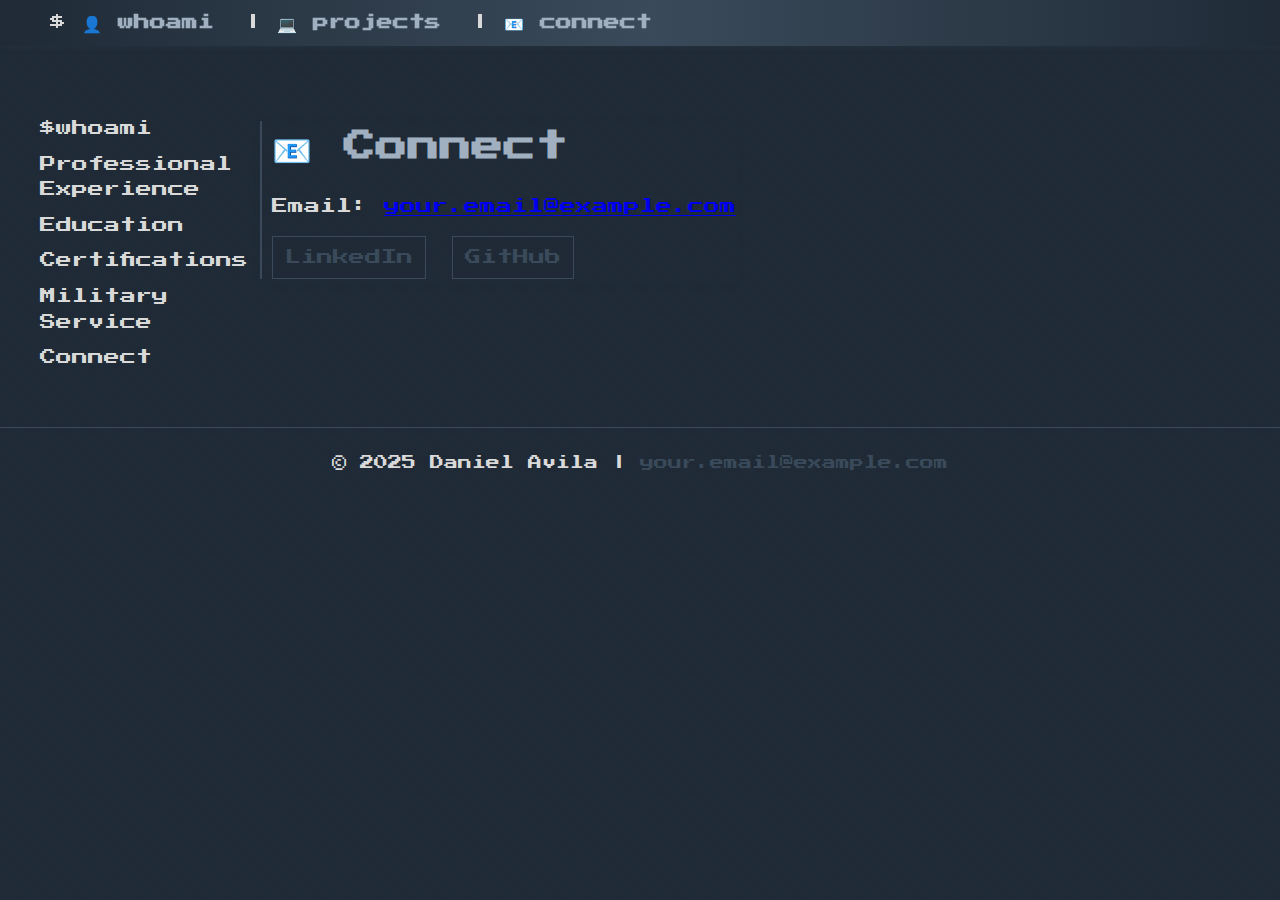
<file: connect.html>
<!DOCTYPE html>
<html lang="en">
<head>
    <meta charset="UTF-8">
    <meta name="viewport" content="width=device-width, initial-scale=1.0">
    <title>Connect</title>
    <link rel="stylesheet" href="styles.css">
    <!-- Edit: Add your own meta tags or favicon here if needed -->
</head>
<body>
    <header>
        <nav>
            <!-- Terminal-style navigation with icons -->
            $ <a href="index.html">👤 whoami</a> | <a href="projects.html">💻 projects</a> | <a href="connect.html">📧 connect</a>
        </nav>
    </header>
    
    <main>
        <!-- Sticky sidebar navigation -->
        <aside>
            <ul>
                <li><a href="index.html#$whoami">$whoami</a></li>
                <li><a href="index.html#professional-experience">Professional Experience</a></li>
                <li><a href="index.html#education">Education</a></li>
                <li><a href="index.html#certifications">Certifications</a></li>
                <li><a href="index.html#military-service">Military Service</a></li>
                <li><a href="connect.html">Connect</a></li>
            </ul>
        </aside>
        
        <div class="content">
            <!-- Contact info: Edit email and links -->
            <section>
                <h1>📧 Connect</h1>
                <p>Email: <a href="mailto:your.email@example.com">your.email@example.com</a></p>
                <a href="https://www.linkedin.com/in/avdaniel" target="_blank" class="button">LinkedIn</a>
                <a href="https://github.com/daniel-667" target="_blank" class="button">GitHub</a>
            </section>
        </div>
    </main>
    
    <footer>
        <p>© 2025 Daniel Avila | <a href="mailto:your.email@example.com">your.email@example.com</a></p>
    </footer>
    
    <button class="back-to-top" onclick="scrollToTop()">↑ Back to Top</button>
    
    <script src="script.js"></script>
</body>
</html>
</file>
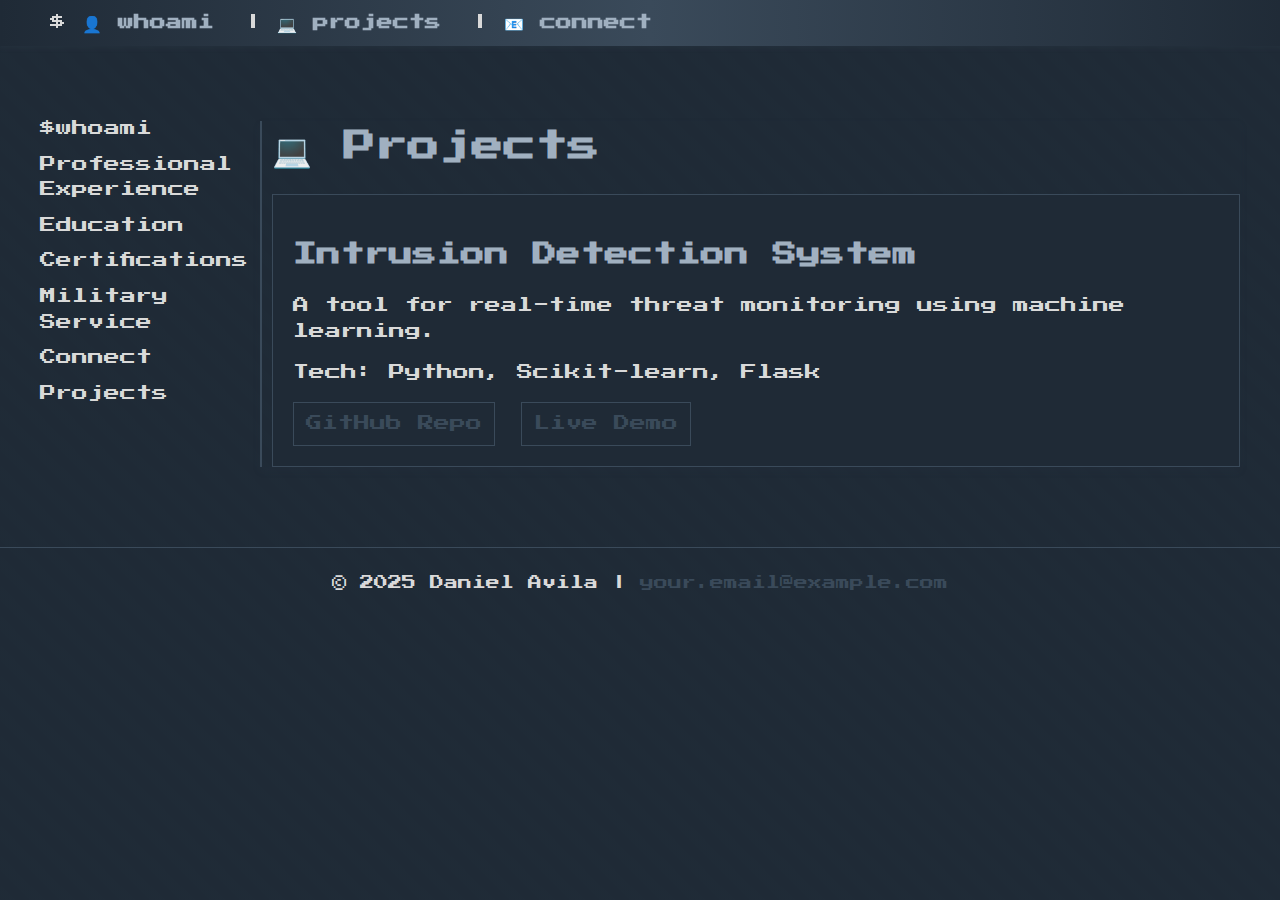
<file: projects.html>
<!DOCTYPE html>
<html lang="en">
<head>
    <meta charset="UTF-8">
    <meta name="viewport" content="width=device-width, initial-scale=1.0">
    <title>Projects</title>
    <link rel="stylesheet" href="styles.css">
    <!-- Edit: Add your own meta tags or favicon here if needed -->
</head>
<body>
    <header>
        <nav>
            <!-- Terminal-style navigation with icons -->
            $ <a href="index.html">👤 whoami</a> | <a href="projects.html">💻 projects</a> | <a href="connect.html">📧 connect</a>
        </nav>
    </header>
    
    <main>
        <!-- Sticky sidebar navigation -->
        <aside>
            <ul>
                <li><a href="index.html#$whoami">$whoami</a></li>
                <li><a href="index.html#professional-experience">Professional Experience</a></li>
                <li><a href="index.html#education">Education</a></li>
                <li><a href="index.html#certifications">Certifications</a></li>
                <li><a href="index.html#military-service">Military Service</a></li>
                <li><a href="connect.html">Connect</a></li>
                <li><a href="projects.html">Projects</a></li>
            </ul>
        </aside>
        
        <div class="content">
            <!-- Projects grid: Edit each card with your project details -->
            <section>
                <h1>💻 Projects</h1>
                <div class="project-grid">
                    <div class="card">
                        <h2><!-- Edit: Project title -->Intrusion Detection System</h2>
                        <p><!-- Edit: Short description -->A tool for real-time threat monitoring using machine learning.</p>
                        <p><!-- Edit: Tech stack -->Tech: Python, Scikit-learn, Flask</p>
                        <a href="https://github.com/yourusername/repo" target="_blank" class="button">GitHub Repo</a>
                        <a href="https://demo.example.com" target="_blank" class="button">Live Demo</a> <!-- Remove if no demo -->
                    </div>
                    <!-- Add more <div class="card"> for additional projects -->
                </div>
            </section>
        </div>
    </main>
    
    <footer>
        <p>© 2025 Daniel Avila | <a href="mailto:your.email@example.com">your.email@example.com</a></p>
    </footer>
    
    <button class="back-to-top" onclick="scrollToTop()">↑ Back to Top</button>
    
    <script src="script.js"></script>
</body>
</html>
</file>
<file: styles.css>
/* Global styles for Linux Zombie Dark Gray-Blue Glitch theme */
/* Dark gray-blue background with glitch pattern, grayish-white text, deep gray-blue accents, monospaced font */
@import url('https://fonts.googleapis.com/css2?family=Press+Start+2P&family=DejaVu+Sans+Mono:wght@400;700&display=swap');

img {
    border: 1px solid #3A4A5A !important; /* Deep gray-blue border */
}

body {
    background-color: #1F2A36; /* Darker gray-blue terminal base */
    background-image: linear-gradient(45deg, rgba(45, 58, 74, 0.05) 25%, transparent 25%, transparent 50%, rgba(45, 58, 74, 0.05) 50%, rgba(45, 58, 74, 0.05) 75%, transparent 75%, transparent); /* Glitchy darker gray-blue pattern */
    background-size: 30px 30px; /* Larger glitch scale */
    color: #D9D9D9; /* Grayish-white text */
    font-family: 'Press Start 2P', 'DejaVu Sans Mono', monospace; /* Pixelated zombie terminal font */
    margin: 0;
    padding: 0;
    line-height: 1.6; /* Adjusted for pixel font readability */
    font-size: 16px; /* Slightly smaller for pixel effect */
}

/* Header (terminal prompt navigation) */
header {
    background: linear-gradient(90deg, #1F2A36 0%, #3A4A5A 50%, #1F2A36 100%); /* Deep gray-blue gradient */
    padding: 10px;
    position: fixed;
    width: 100%;
    top: 0;
    z-index: 1000;
    box-shadow: 0 2px 5px rgba(58, 74, 90, 0.2); /* Deep gray-blue shadow */
}

nav {
    max-width: 1200px;
    margin: 0 auto;
}

nav a {
    color: #A0B0C0; /* Light grayish-blue for better readability */
    text-decoration: none;
    margin-right: 15px;
    font-weight: 700; /* Bolder text for prominence */
}

nav a:hover {
    text-decoration: underline;
    color: #D0D0E0; /* Lighter grayish-blue on hover for glow */
    box-shadow: 0 0 5px #3A4A5A; /* Deep gray-blue glow effect */
}

/* Main content container */
main {
    max-width: 1200px;
    margin: 80px auto 20px; /* Space for fixed header */
    padding: 20px;
    display: flex; /* For sidebar + content */
    gap: 20px;
}

/* Sections */
section {
    margin-bottom: 40px;
    border-left: 2px solid #3A4A5A; /* Deep gray-blue border accent */
    padding-left: 10px;
    box-shadow: 0 4px 8px rgba(45, 58, 74, 0.1); /* Subtle darker gray-blue shadow */
    opacity: 0;
    transform: translateY(20px); /* For fade-in animation */
    transition: opacity 0.6s ease-out, transform 0.6s ease-out;
}

section.in-view {
    opacity: 1;
    transform: translateY(0);
}

h1, h2, h3 {
    color: #A0B0C0; /* Light grayish-blue for section names */
}

/* Buttons (styled like terminal commands) */
.button {
    background-color: #1F2A36;
    color: #3A4A5A;
    border: 1px solid #3A4A5A;
    padding: 8px 12px;
    text-decoration: none;
    margin-right: 10px;
    display: inline-block;
}

.button:hover {
    background-color: #3A4A5A;
    color: #1F2A36;
    box-shadow: 0 0 10px #3A4A5A; /* Deep gray-blue glow */
}

/* Sticky sidebar navigation */
aside {
    width: 200px;
    position: sticky;
    top: 100px; /* Below header */
    height: fit-content;
}

aside ul {
    list-style: none;
    padding: 0;
}

aside a {
    color: #D9D9D9;
    text-decoration: none;
    display: block;
    margin-bottom: 10px;
}

aside a:hover {
    color: #3A4A5A; /* Deep gray-blue on hover */
    box-shadow: 0 0 5px #3A4A5A; /* Deep gray-blue glow effect */
}

/* Timeline for Professional Experience */
.timeline {
    position: relative;
    max-width: 100%;
}

.timeline::before {
    content: '';
    position: absolute;
    width: 2px;
    background: #3A4A5A; /* Deep gray-blue timeline line */
    top: 0;
    bottom: 0;
    left: 20px;
}

.timeline-item {
    margin-bottom: 20px;
    position: relative;
    padding-left: 40px;
}

.timeline-item::before {
    content: '';
    position: absolute;
    width: 10px;
    height: 10px;
    background: #3A4A5A; /* Deep gray-blue dots */
    border-radius: 50%;
    left: 16px;
    top: 5px;
}

/* Certifications list */
.cert-list li {
    margin-bottom: 20px;
}

.cert-logo {
    width: 70px; /* Adjust this value */
    height: auto; /* Prevents distortion */
    vertical-align: middle; /* Aligns logo with text baseline */
    margin-right: 10px; /* Adds space between logo and title */
    border: 1px solid #3A4A5A; /* Deep gray-blue border */
    opacity: 0;
    transform: translateY(20px); /* For fade-in animation */
    transition: opacity 0.6s ease-out, transform 0.6s ease-out;
}

.cert-logo.in-view {
    opacity: 1;
    transform: translateY(0);
}

.cert-logo:hover {
    box-shadow: 0 0 8px #3A4A5A; /* Deep gray-blue glow on hover */
}

/* Military grid */
.military-grid {
    display: block; /* For single ribbon rack image */
    margin-bottom: 20px;
}

.military-grid img {
    width: 100%; /* Full width for single ribbon rack */
    height: auto;
    object-fit: contain; /* Prevent distortion */
    border: 1px solid #3A4A5A; /* Deep gray-blue border */
    opacity: 0;
    transform: translateY(20px); /* For fade-in animation */
    transition: opacity 0.6s ease-out, transform 0.6s ease-out;
}

.military-grid img.in-view {
    opacity: 1;
    transform: translateY(0);
}

.military-grid img:hover {
    box-shadow: 0 0 8px #3A4A5A; /* Deep gray-blue glow on hover */
}

/* Uniform rack */
.uniform-rack {
    position: relative;
    max-width: 600px; /* Constrain the entire rack */
    margin: 0 auto 20px;
    padding-top: 60px; /* Increased to accommodate emblem height */
    text-align: center; /* Ensure centering context */
}

.emblem {
    position: absolute;
    top: 0;
    left: 50%;
    transform: translateX(-50%); /* Centers horizontally */
    z-index: 1;
    width: 60px; /* Current size */
    max-width: 60px;
    height: auto;
    max-height: 60px;
    object-fit: contain; /* Prevent distortion */
    border: 1px solid #3A4A5A; /* Deep gray-blue border */
    opacity: 0;
    transform: translateX(-50%) translateY(0); /* Adjust vertical alignment */
    transition: opacity 0.6s ease-out, transform 0.6s ease-out;
}

.emblem.in-view {
    opacity: 1;
    transform: translateX(-50%) translateY(0);
}

.emblem:hover {
    box-shadow: 0 0 8px #3A4A5A; /* Deep gray-blue glow on hover */
}

/* Name tapes */
.name-tapes {
    display: flex;
    justify-content: space-between;
    align-items: center;
    margin-bottom: 10px;
    margin-top: 20px; /* Extra space below emblem */
}

.name-tapes img {
    max-width: 35%; /* Current size */
    height: auto;
    object-fit: contain; /* Fix distortion */
    border: 1px solid #3A4A5A; /* Deep gray-blue border */
    opacity: 0;
    transform: translateY(20px); /* For fade-in animation */
    transition: opacity 0.6s ease-out, transform 0.6s ease-out;
}

.name-tapes img.in-view {
    opacity: 1;
    transform: translateY(0);
}

.name-tapes img:hover {
    box-shadow: 0 0 8px #3A4A5A; /* Deep gray-blue glow on hover */
}

/* Rank info */
.rank-info {
    text-align: center; /* Center the image and text */
    margin-top: 20px; /* Space below name tapes */
    margin-bottom: 10px; /* Space before ribbon rack */
}

.rank-img {
    width: 100px; /* Current size */
    max-width: 100px;
    height: auto;
    max-height: 100px;
    object-fit: contain; /* Prevent distortion */
    border: 1px solid #3A4A5A; /* Deep gray-blue border */
    opacity: 0;
    transform: translateY(20px); /* For fade-in animation */
    transition: opacity 0.6s ease-out, transform 0.6s ease-out;
}

.rank-img.in-view {
    opacity: 1;
    transform: translateY(0);
}

.rank-img:hover {
    box-shadow: 0 0 8px #3A4A5A; /* Deep gray-blue glow on hover */
}

.rank-info p {
    margin-top: 5px; /* Space between image and text */
    font-size: 14px; /* Slightly smaller than body text */
    color: #D9D9D9;
    max-width: 90%;
    margin-left: auto;
    margin-right: auto; /* Center the text */
}

/* Location images */
.location-images {
    display: flex;
    flex-wrap: nowrap; /* Prevent wrapping */
    gap: 10px;
    margin-top: 10px;
    overflow-x: auto; /* Scroll if too many */
}

.location-img {
    width: 100px;
    height: auto;
    object-fit: contain; /* Fix any distortion */
    border: 1px solid #3A4A5A; /* Deep gray-blue border */
    opacity: 0;
    transform: translateY(20px); /* For fade-in animation */
    transition: opacity 0.6s ease-out, transform 0.6s ease-out;
}

.location-img.in-view {
    opacity: 1;
    transform: translateY(0);
}

.location-img:hover {
    box-shadow: 0 0 8px #3A4A5A; /* Deep gray-blue glow on hover */
}

/* Projects grid */
.project-grid {
    display: grid;
    grid-template-columns: repeat(auto-fit, minmax(300px, 1fr));
    gap: 20px;
}

.card {
    background-color: #1F2A36; /* Matches body background */
    padding: 20px;
    border: 1px solid #3A4A5A; /* Deep gray-blue border */
}

/* Highlight for key achievements */
.highlight {
    background-color: #1A2330; /* Darker gray-blue shade */
    padding: 10px;
    border-left: 4px solid #3A4A5A; /* Thicker deep gray-blue accent */
}

/* Back to top button */
.back-to-top {
    position: fixed;
    bottom: 20px;
    right: 20px;
    background-color: #3A4A5A; /* Deep gray-blue button */
    color: #1F2A36; /* Darker gray-blue text */
    border: 1px solid #3A4A5A;
    padding: 10px;
    cursor: pointer;
    opacity: 0.7;
    transition: opacity 0.3s;
    display: none; /* Hidden until scrolled */
    font-size: 20px;
    z-index: 1000;
}

.back-to-top:hover {
    opacity: 1;
    box-shadow: 0 0 10px #3A4A5A; /* Deep gray-blue glow on hover */
}

/* Footer */
footer {
    text-align: center;
    padding: 10px;
    border-top: 1px solid #3A4A5A; /* Deep gray-blue border */
    margin-top: 20px;
    font-size: 14px;
}

footer a {
    color: #3A4A5A; /* Deep gray-blue links */
    text-decoration: none;
}

footer a:hover {
    text-decoration: underline;
    box-shadow: 0 0 5px #3A4A5A; /* Deep gray-blue glow effect */
}

/* Responsive design */
@media (max-width: 768px) {
    main {
        flex-direction: column; /* Stack sidebar on top for mobile */
    }
    
    aside {
        position: static; /* No sticky on mobile */
        width: 100%;
        margin-bottom: 20px;
    }
    
    .uniform-rack {
        max-width: 100%; /* Full width on mobile */
        padding-top: 30px; /* Reduce emblem space */
    }
    
    .emblem {
        width: 45px;
        max-width: 45px;
        max-height: 45px;
    }
    
    .name-tapes img {
        max-width: 32%;
    }
    
    .location-images {
        flex-direction: row; /* Keep side by side on mobile */
    }
    
    .location-img {
        width: 80px;
    }
    
    .rank-img {
        width: 75px;
        max-width: 75px;
        max-height: 75px;
    }
    
    .rank-info p {
        font-size: 12px; /* Smaller text on mobile */
    }

    footer {
        font-size: 12px; /* Adjust footer text on mobile */
    }
}
</file>
